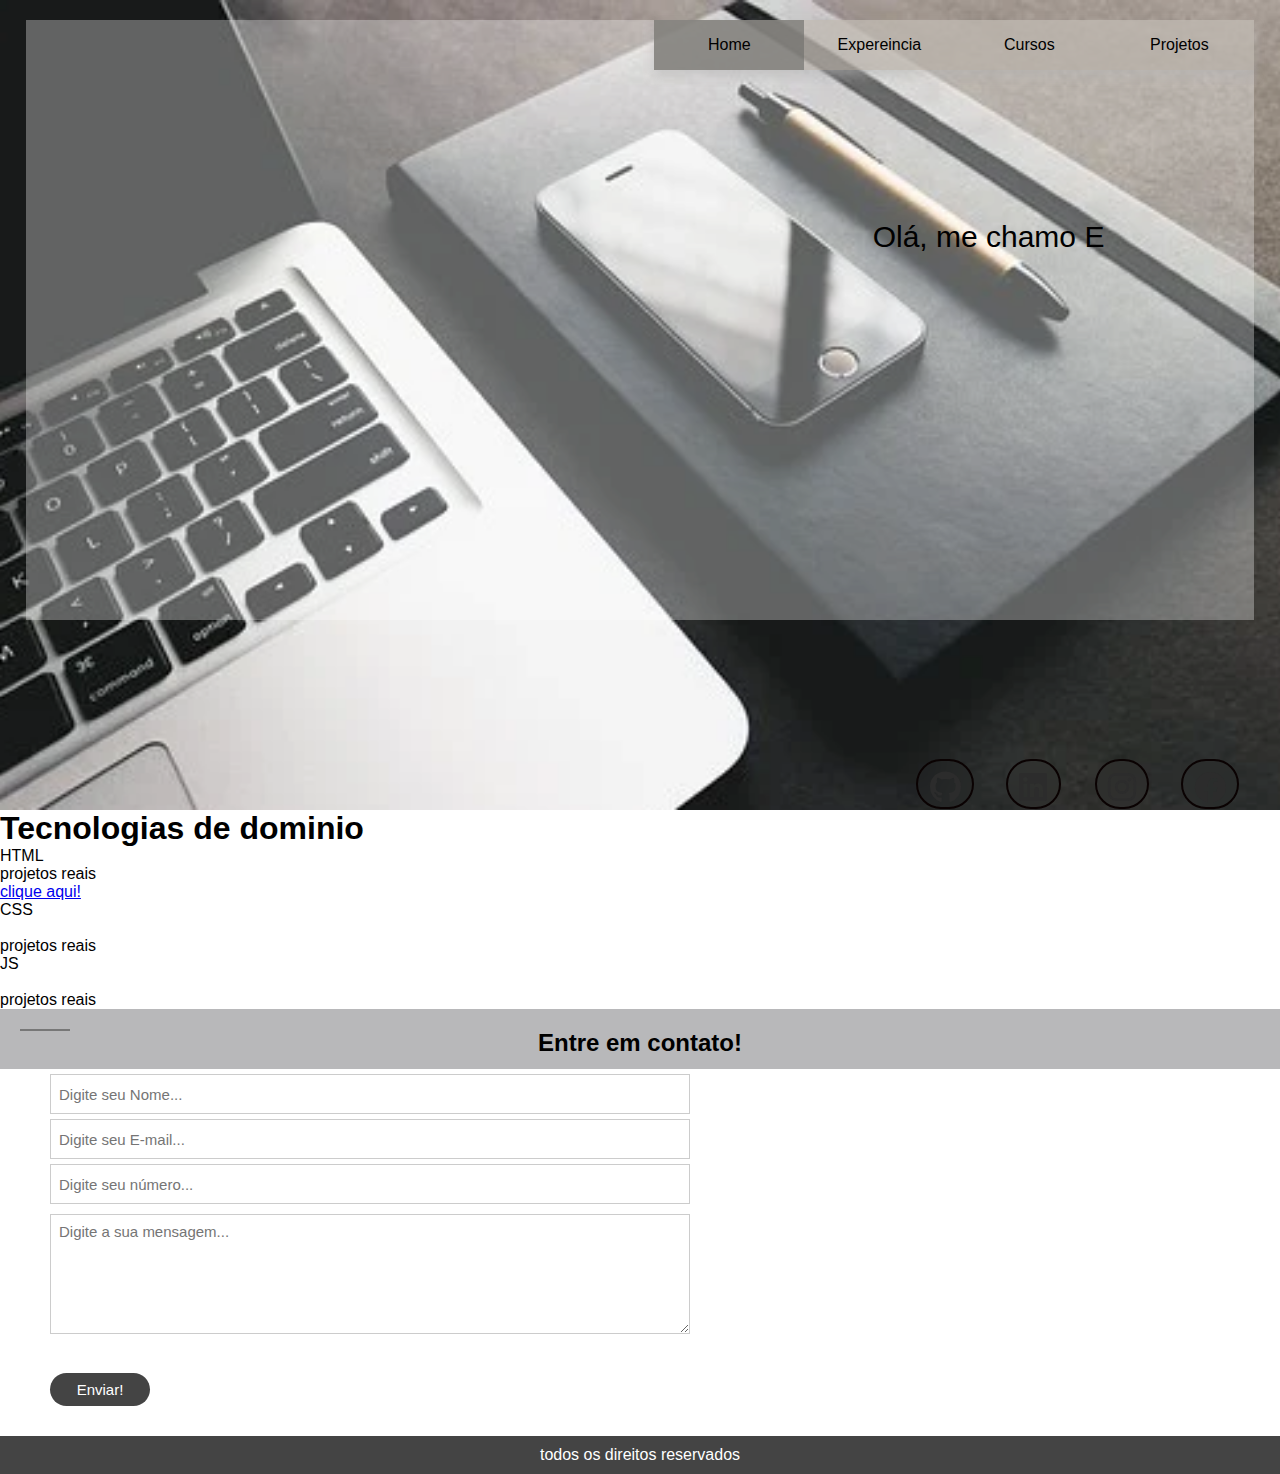
<file: index.html>
<!doctype html>
    <html lang="pt-br">
        <head>
            <title> Portifolio</title>

            <meta charset="utf-8">
            <meta name="description" content="Descrição do meu site">
            <meta name="keywords" content="palavras_chaves,separadas,por,virgula">
            <meta name="author" content="Shodi">
            <meta name="viewport" content="width=device-width,initial-scale=1">
            
            <link rel="preconnect" href="https://fonts.googleapis.com"> 
            <link rel="stylesheet" href="assets/css/style.css" type="text/css">
            <link rel="shortcut icon" type="image-x/png" href="assets/img/professional-portfolio.png">
            <link rel="stylesheet" href="https://use.fontawesome.com/releases/v5.8.1/css/all.css" integrity="sha384-50oBUHEmvpQ+1lW4y57PTFmhCaXp0ML5d60M1M7uH2+nqUivzIebhndOJK28anvf" crossorigin="anonymous">

    </head>
    <body>
         <!-- Cabeçalho -->
                <header>
                    <div class="container">
                        <div class="imagem">
                            <div class="opacidade">
                                <div class="nome">
                                <nav>
                                    <div class="navegacao_topo">
                                        <ul>
                                            <li class="selected"><a href="#">Home</a></li>
                                            <li><a href="#">Expereincia</a></li>
                                            <li><a href="#">Cursos</a></li>
                                            <li><a href="#">Projetos</a></li>
                                        </ul>
                                        <span class="slide"></span>
                                    </div><!--navegacao_topo-->

                                   <div class="clear"></div>
                                </nav>
                                
                                    <div class="boas_vindas">
                                        <p id="text"></p>
                                        <span class="bar"></span>
                                    </div><!--boas_vindas-->

                                </div><!--nome-->
                            </div><!--opacidade-->
                        </div><!--imagem-->

                        <div class="clear"></div>
                    </div><!--container-->

                    <div class="container">
                        <div class="icones-sociais">
                            <div class="contain centro">
                                <div class="icon centro">
                                    <a href="https://github.com/Eduardo638"><i class="fab fa-github fa-2x"></i></a>
                                </div><!--icon centro-->

                                <div class="icon centro">
                                    <a href="https://www.linkedin.com/in/guilherme-shodi-b2514a1a6/"><i class="fab fa-linkedin fa-2x"></i></a>
                                </div><!--icon centro-->

                                <div class="icon centro">
                                    <a href="https://www.instagram.com/sagaiama/"><i class="fab fa-instagram fa-2x"></i></a>
                                </div><!--icon centro-->

                                <div class="icon centro">
                                    <a href="https://www.facebook.com/guilherme.sagaiama/"><i class="fab fa-facebook fa-2x"></i></a>
                                </div><!--icon centro-->

                            </div><!--contain centro-->
                            <div class="clear"></div>
                        </div><!--icones-sociais-->
                        <div class="clear"></div>
                    </div><!--container-->
                </header>

                <section>
                    <div class="container">
                            <div class="tecnologias">
                                <h1> Tecnologias de dominio </h1>
                            </div><!--tecnologias-->

                            <div class="quadrado">
                                <div class="html">
                                    <div class="quadrado_opacidade"></div>
                                        <p class="principal"> HTML </p>
                                        <p class="referencia"> projetos reais</p>
                                        <div class="saibamais-html"><a href="#"> clique aqui!</a></div>

                                </div><!--html-->
                                <div class="clear"></div>
                            </div><!--quadrado-->
                            
                            <div class="quadrado">
                                <div class="css">
                                    <div class="quadrado_opacidade"></div>
                                    <div class="quadrado_css3"></div>
                                    <p class="principal"> CSS </p>
                                    <p class="referencia"> <br>projetos reais</p>
                                </div><!--css-->
                                <div class="clear"></div>
                            </div><!--quadrado-->

                            <div class="quadrado">
                                <div class="js">
                                    <div class="quadrado_opacidade"></div>
                                    <div class="quadrado_JS"></div>
                                    <p class="principal"> JS </p>
                                    <p class="referencia"> <br>projetos reais</p>
                                </div><!--js-->
                                <div class="clear"></div>
                            </div><!--quadrado-->
                        <div class="clear"></div>
                    </div><!--container-->
                </section>

                <section>
                    <!--ADICIONAR UMA SECTION SOBRE MIM-->
                </section>

                <section class="contato">
                    
                    <h2>
                        <div class="borada-efeito"></div>
                        Entre em contato!
                    </h2>
                    <form>
                        <input type="text" placeholder="Digite seu Nome...">
                        <input type="email" placeholder="Digite seu E-mail...">
                        <input type="tel" placeholder="Digite seu número...">
                        <textarea placeholder="Digite a sua mensagem..."></textarea><br>
                        <input type="submit" value="Enviar!">
                    </form>
                </section>

                <footer>todos os direitos reservados</footer>
                <script src="assets/js/style.js"></script>
    </body>
</html>
</file>
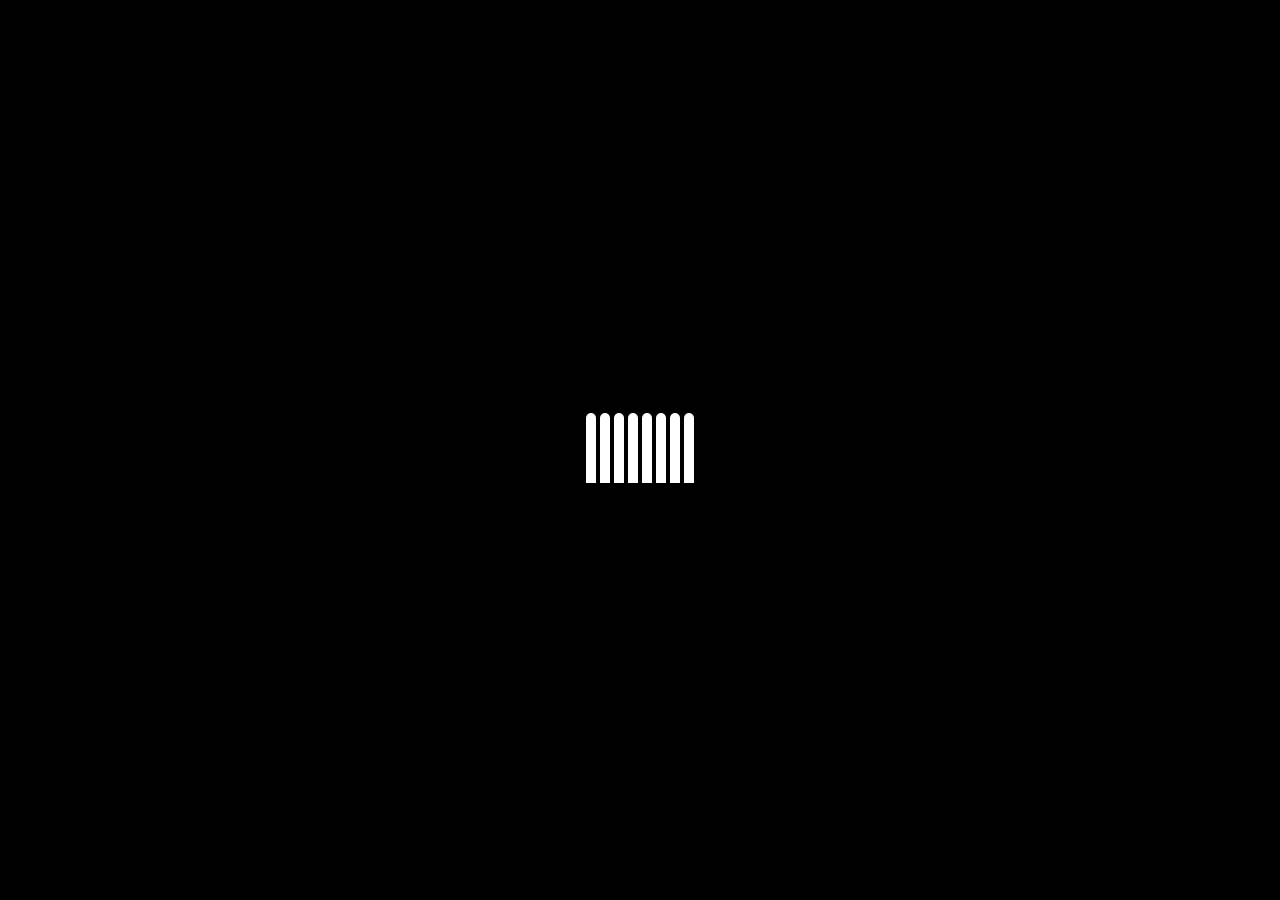
<file: index1.html>
<!DOCTYPE html>
<html lang="pt-br">
    <head>
        <meta charset="utf-8">
        <meta charset="viewport" content="width=device-width, initial-scale=1.0">
        <link rel="stylesheet" href="assets/css/loader.css">

        <title>Loading</title>

    </head>
    <body>
        <div class="middele">
            
            <div class="bar bar1"></div>
            <div class="bar bar2"></div>
            <div class="bar bar3"></div>
            <div class="bar bar4"></div>
            <div class="bar bar5"></div>
            <div class="bar bar6"></div>
            <div class="bar bar7"></div>
            <div class="bar bar8"></div>
        </div>    
    </body>
</html>
</file>
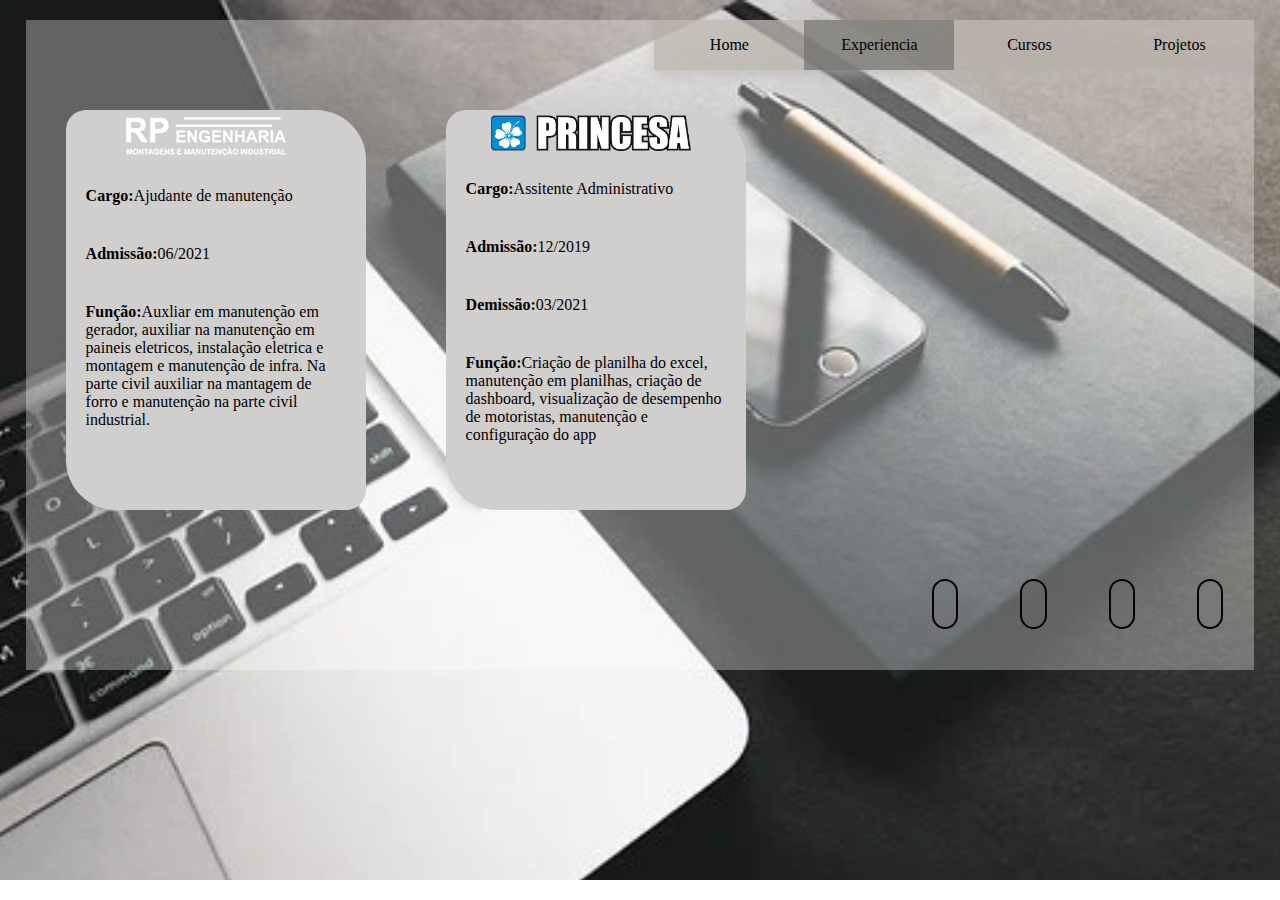
<file: public/experiencia.html>
<!DOCTYPE html>
<html lang="pt-br">
<head>
    <meta charset="UTF-8">
    <meta http-equiv="X-UA-Compatible" content="IE=edge">
    <meta name="viewport" content="width=device-width, initial-scale=1.0">
    <link rel="stylesheet" href="../assets/css/experiencia.css">
    <link rel="stylesheet" href="https://use.fontawesome.com/releases/v5.8.1/css/all.css" integrity="sha384-50oBUHEmvpQ+1lW4y57PTFmhCaXp0ML5d60M1M7uH2+nqUivzIebhndOJK28anvf" crossorigin="anonymous">
    
    <title>Experiência</title>
</head>
<body>

     <!-- Cabeçalho -->
     <header>
        <div class="container">
            <div class="imagem">
                <div class="opacidade">
                    <div class="nome">
                    <nav>
                        <div class="navegacao_topo">
                            <ul>
                                <li><a href="home.html">Home</a></li>
                                <li class="selected"><a href="experiencia.html">Experiencia</a></li>
                                <li><a href="cursos.html">Cursos</a></li>
                                <li><a href="#">Projetos</a></li>
                            </ul>
                            <span class="slide"></span>
                        </div><!--navegacao_topo-->

                       <div class="clear"></div>
                    </nav>
                    
        <section>
            <div class="quadrado">
                <div class="quadrado_rp">
                    <img src="../assets/img/rp-img.png" alt="">
                    <p><strong>Cargo:</strong>Ajudante de manutenção</p>
                    <p><strong>Admissão:</strong>06/2021</p>
                    <p><strong>Função:</strong>Auxliar em manutenção em gerador, auxiliar na manutenção em paineis eletricos, instalação eletrica e montagem e manutenção de infra. Na parte civil auxiliar na mantagem de forro e manutenção na parte civil industrial.</p>
                </div><!--quadrado-Rp-->
            </div><!--quadrado-->

            <div class="quadrado">
                <div class="quadrado_princesa">
                    <img src="../assets/img/princesa-img.png" alt="">
                    <p><strong>Cargo:</strong>Assitente Administrativo</p>
                    <p><strong>Admissão:</strong>12/2019</p>
                    <p><strong>Demissão:</strong>03/2021</p>
                    <p><strong>Função:</strong>Criação de planilha do excel, manutenção em planilhas, criação de dashboard, visualização de desempenho de motoristas, manutenção e configuração do app </p>
                </div><!--quadrado-princesa-->
            </div><!--quadrado-->
        </section>

                    </div><!--nome-->
                </div><!--opacidade-->
            </div><!--imagem-->

            <div class="clear"></div>
        </div><!--container-->

        <div class="container">
            <div class="icones-sociais">
                <div class="contain centro">
                    <div class="icon centro">
                        <a href="https://github.com/EduardoShodi"><i class="fab fa-github fa-2x"></i></a>
                    </div><!--icon centro-->

                    <div class="icon centro">
                        <a href="https://www.linkedin.com/in/guilherme-shodi-b2514a1a6/"><i class="fab fa-linkedin fa-2x"></i></a>
                    </div><!--icon centro-->

                    <div class="icon centro">
                        <a href="https://www.instagram.com/sagaiama/"><i class="fab fa-instagram fa-2x"></i></a>
                    </div><!--icon centro-->

                    <div class="icon centro">
                        <a href="https://www.facebook.com/guilherme.sagaiama/"><i class="fab fa-facebook fa-2x"></i></a>
                    </div><!--icon centro-->

                </div><!--contain centro-->
           
            </div><!--icones-sociais-->

        </div><!--container-->
    </header>



</body>
</html>
</file>
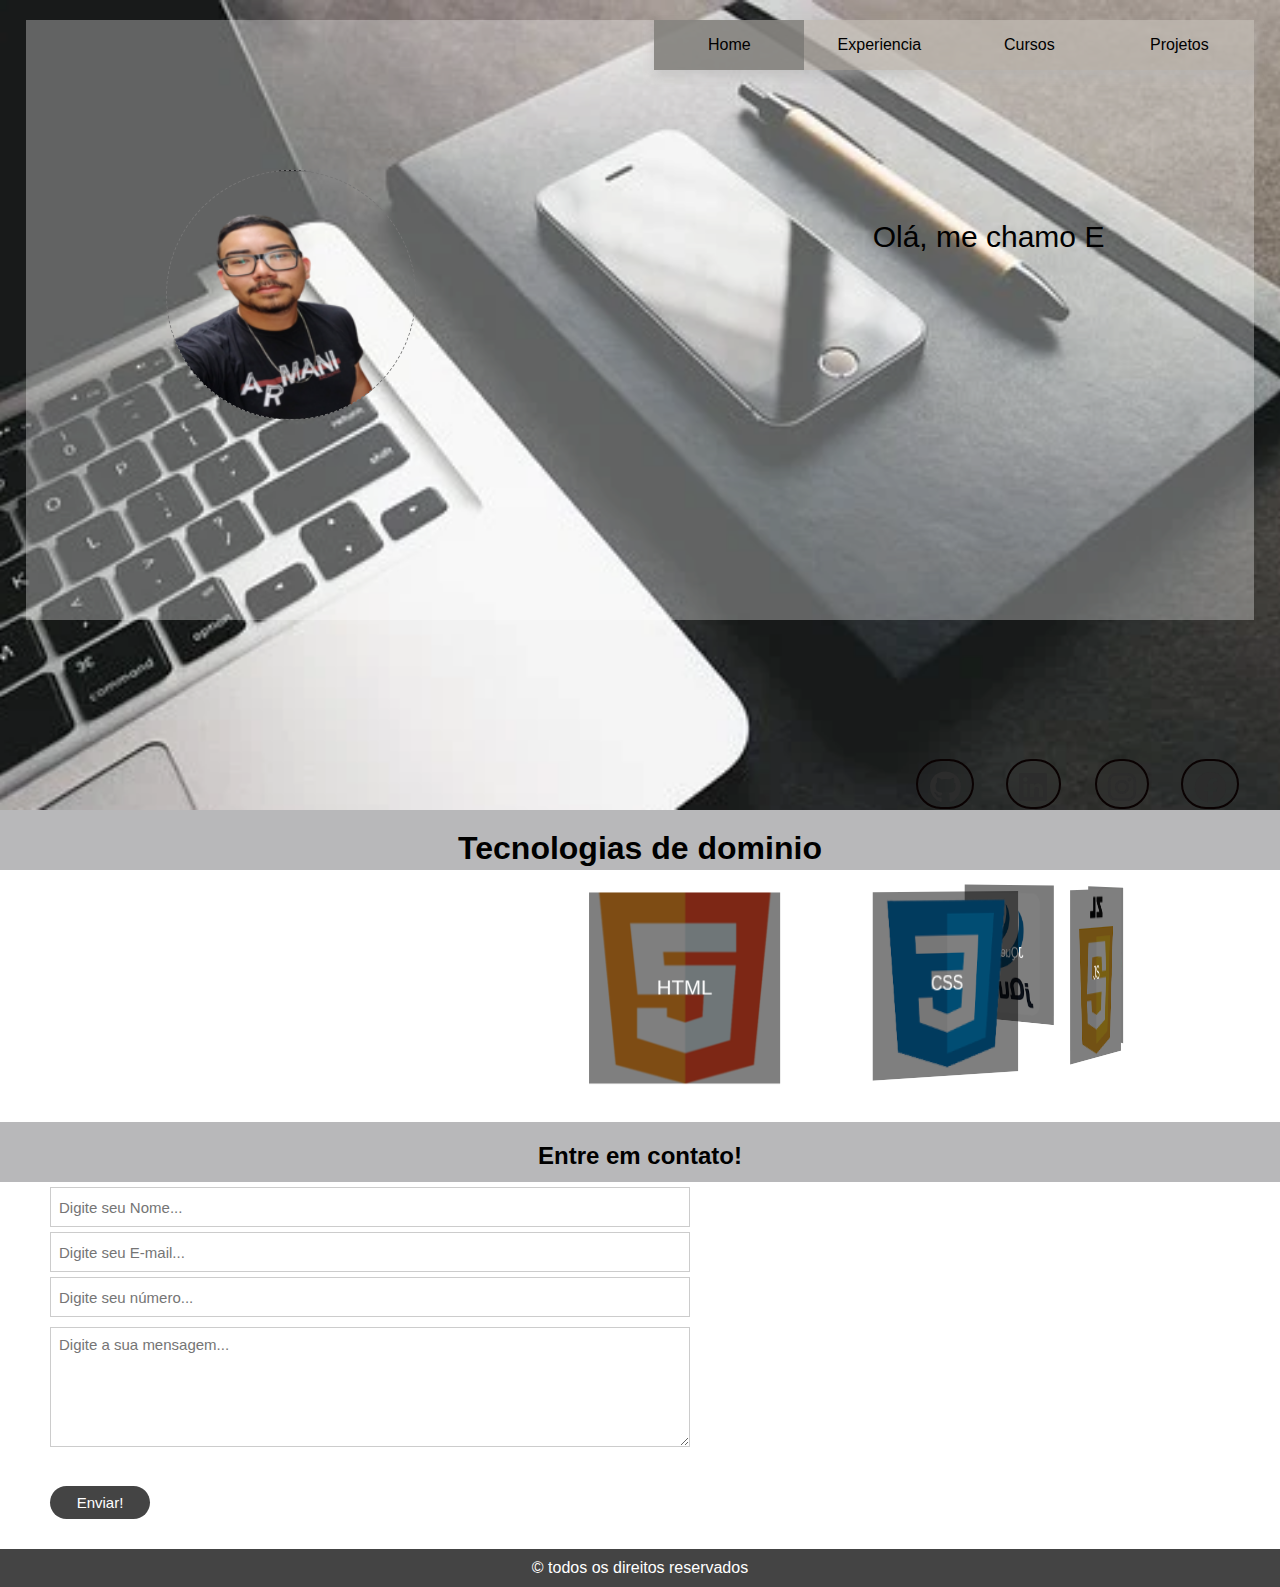
<file: public/home.html>
<!doctype html>
    <html lang="pt-br">
        <head>
            <title> Portifolio</title>

            <meta charset="utf-8">
            <meta name="description" content="Descrição do meu site">
            <meta name="keywords" content="palavras_chaves,separadas,por,virgula">
            <meta name="author" content="Shodi">
            <meta name="viewport" content="width=device-width,initial-scale=1">
            
            <link rel="preconnect" href="https://fonts.googleapis.com"> 
            <link rel="stylesheet" href="../assets/css/style.css" type="text/css">
            <link rel="shortcut icon" type="image-x/png" href="assets/img/professional-portfolio.png">
            <link rel="stylesheet" href="https://use.fontawesome.com/releases/v5.8.1/css/all.css" integrity="sha384-50oBUHEmvpQ+1lW4y57PTFmhCaXp0ML5d60M1M7uH2+nqUivzIebhndOJK28anvf" crossorigin="anonymous">

    </head>
    <body>
         <!-- Cabeçalho -->
                <header>
                    <div class="container">
                        <div class="imagem">
                            <div class="opacidade">
                                <div class="nome">
                                <nav>
                                    <div class="navegacao_topo">
                                        <ul>
                                            <li class="selected"><a href="#">Home</a></li>
                                            <li><a href="experiencia.html">Experiencia</a></li>
                                            <li><a href="#">Cursos</a></li>
                                            <li><a href="#">Projetos</a></li>
                                        </ul>
                                        <span class="slide"></span>
                                    </div><!--navegacao_topo-->

                                   <div class="clear"></div>
                                </nav>
                                
                                    <div class="boas_vindas">
                                        <p id="text"></p>
                                        <span class="bar"></span>
                                    </div><!--boas_vindas-->
                                    <div class="foto"></div>

                                </div><!--nome-->
                            </div><!--opacidade-->
                        </div><!--imagem-->

                        <div class="clear"></div>
                    </div><!--container-->

                    <div class="container">
                        <div class="icones-sociais">
                            <div class="contain centro">
                                <div class="icon centro">
                                    <a href="https://github.com/EduardoShodi"><i class="fab fa-github fa-2x"></i></a>
                                </div><!--icon centro-->

                                <div class="icon centro">
                                    <a href="https://www.linkedin.com/in/guilherme-shodi-b2514a1a6/"><i class="fab fa-linkedin fa-2x"></i></a>
                                </div><!--icon centro-->

                                <div class="icon centro">
                                    <a href="https://www.instagram.com/sagaiama/"><i class="fab fa-instagram fa-2x"></i></a>
                                </div><!--icon centro-->

                                <div class="icon centro">
                                    <a href="https://www.facebook.com/guilherme.sagaiama/"><i class="fab fa-facebook fa-2x"></i></a>
                                </div><!--icon centro-->

                            </div><!--contain centro-->
                        </div><!--icones-sociais-->
                    </div><!--container-->
                </header>

                <section class="habilidades body-contanet">
 
                        
                           
                                    <div class="tecnologias">
                                        <h1> Tecnologias de dominio </h1>
                                    </div><!--tecnologias-->
                    <div class="rotacao">
                        <div class="Box">
                                <div class="carrossel">
                                    <div class="image"><span>HTML</span></div>
                                    <div class="image"><span>CSS</span></div>
                                    <div class="image"><span>JS</span></div>
                                    <div class="image"><span>React</span></div>
                                    <div class="image"><span>JQuery</span></div>
                                </div><!--carrssel--> 
                            
                        </div> <!--box-->
                    </div><!--Rotacao-->
                </section>
                                                                                                                                                                                                                            <br><br><br><br><br><br><br><br><br><br><br><br><br><br>
                <section>
                    <!--ADICIONAR UMA SECTION SOBRE MIM-->
                </section>

                <section class="contato">
                    
                    <h2>
                        Entre em contato!
                    </h2>
                    <form>
                        <input type="text" placeholder="Digite seu Nome...">
                        <input type="email" placeholder="Digite seu E-mail...">
                        <input type="tel" placeholder="Digite seu número...">
                        <textarea placeholder="Digite a sua mensagem..."></textarea><br>
                        <input type="submit" value="Enviar!">
                    </form>
                </section>

                <footer>&copy; todos os direitos reservados</footer>
                <script src="../assets/js/style.js"></script>
    </body>
</html>
</file>
<file: assets/css/loader.css>
* {
    margin: 0 auto;
    padding: 0;
    box-sizing: border-box;
    background: #000;
}

.middele {
    top: 50%;
    left: 50%;
    transform: translate(-50%, -50%);
    position: absolute;
}

.bar {
    width: 10px;
    height: 70px;
    background-color: #fff;
    display: inline-block;
    transform-origin: bottom center;
    border-top-right-radius: 20px;
    border-top-left-radius: 20px;
    animation: loader 1.2s linear infinite;
}

.bar1 {
    animation-delay: 0.1s;
}

.bar2 {
    animation-delay: 0.2s;
}

.bar3 {
    animation-delay: 0.3s;
}

.bar4 {
    animation-delay: 0.4s;
}

.bar5 {
    animation-delay: 0.5s;
}

.bar6 {
    animation-delay: 0.6s;
}

.bar7 {
    animation-delay: 0.7s;
}

.bar8 {
    animation-delay: 0.8s;
}

@keyframes loader {
    0% {
        transform: scaleY(0.1);
        background: ;
    }

    50% {
        transform: scaleY(1);
        background-color: #0000ff;
    }

    100% {
        transform: scaleY(0.1);
        background-color: transparent;
    }
}
</file>
<file: assets/css/experiencia.css>
* {
    padding: 0;
    margin: 0;
    box-sizing: border-box;
}

.clear {
    clear: both;
}

.container {
    width: 100%;
    margin: 0 auto;
}


/***** CABEÇALHO *****/

header {
    width: 100%;
    height: 100%;
    padding: 20px 2%;
    min-height: 650px;
    background-size: cover;
    background-position: center;
    background-image: url('../img/imagem-funcod.png');
    background-attachment: fixed;
    object-fit: cover;
}

/******NAVEGAÇÃO******/

header .navegacao_topo {
    float: right;
    width: 600px;
    height: 50px;
    background-color:#b6afa6a9;
    box-shadow: 0 6px 10px rgba(179, 179, 179, 0.5);
}

.navegacao_topo ul {
    display: flex;
}

.navegacao_topo li {
    list-style-type: none;
}

.navegacao_topo ul li a {
    display: block;
    width: calc(600px / 4);
    height: 50px;
    text-align: center;
    line-height: 50px;
    color: black;
    text-decoration: none;
}

.selected {
    background-color:#706f6da9;
}

/*****IMAGEM*****/

header .imagem {
    width: 100%;
    height: 60vh;
    
} 

/*****OPACIDADE DA IMAGEM*****/

header .opacidade {
    width: 100%;
    height: 100%;
    min-height: 650px;
    background-color: #fffefe52;
}

/*****ICONES*****/

.icones-sociais {
    height: 100%;
    display: flex;
    justify-content: right;
    align-items: right;
    background-color: linear-gradient(to right, #2f80ed, #56ccf2);
}

.centro {
    display: flex;
    justify-content: center;
    text-align: center;
}

.contain {
    height: 300px;
}

.contain .icon {
    margin: 1.2em;
    width: 50px;
    height: 50px;
    position: relative;
    z-index: 10;
}

.contain .icon a {
    padding: 0.6em 0.7em;
    color: #2c2c2c;
    backdrop-filter: blur(15px);
    border-radius: 50px;
    border: 2px solid #0a0202;
    transition: color 0.4s;
}

.contain .icon a:hover {
    color: #0a0202;
} 

.contain .icon::before, .contain .icon::after {
    content: '';
    position: absolute;
    top: -5px;
    left: -5px;
    width: 100%;
    height: 100%;
    background-color: #7c8fa9;
    z-index: -1;
    transition: clip-path 0.4s;
}

.contain .icon::after {
    top: 5px;
    left: 5px;
    background-color: #455256;
}

.contain .icon::before {
    clip-path: polygon(0 0, 0 0, 0 0,0 0);
}

.contain .icon:hover::before {
    clip-path: polygon(0 0, 100% 0, 100% 100%, 0 100%);
    border-radius: 0 0 50px 0;
}

.contain .icon::after {
    clip-path: polygon(100% 100%, 100% 100%, 100% 100%,100% 100%);
}

.contain .icon:hover::after {
    clip-path: polygon(0 0, 100% 0, 100% 100%, 0 100%);
    border-radius: 50px 0 0 0;
}

/*******EXPERIENCIA******/


.quadrado_rp, .quadrado_princesa {
    margin: 40px;
    width: 300px;
    height: 400px;
    border-radius: 20px 50px;
    float: left;
    background: #d1cece;
}

.quadrado_rp > img {
    margin: 5px 20%;
}

.quadrado_rp > p, .quadrado_princesa > p {
    padding: 20px;
}



.quadrado_princesa > img {
    width: 200px;
    margin: 5px 15%;
}
</file>
<file: assets/css/style.css>
@import url("https://cdnjs.cloudflare.com/ajax/libs/font-awesome/6.0.0-beta2/css/all.min.css");

* {
    margin: 0;
    padding: 0;
    box-sizing: border-box;
    font-family: 'Open Sans', sans-serif;
}

html,body {
    height: 100%;
}

.container {
    width: 100%;
    margin: 0 auto;
}

.clear {
    clear: both;
}

/***** CABEÇALHO *****/

header {
    width: 100%;
    height: 90%;
    padding: 20px 2%;
    min-height: 650px;
    background-size: cover;
    background-position: center;
    background-image: url('../img/imagem-funcod.png');
    background-attachment: fixed;
    object-fit: cover;
}

/******NAVEGAÇÃO******/

header .navegacao_topo {
    float: right;
    width: 600px;
    height: 50px;
    background-color:#b6afa6a9;
    box-shadow: 0 6px 10px rgba(179, 179, 179, 0.5);
}

.navegacao_topo ul {
    display: flex;
}

.navegacao_topo li {
    list-style-type: none;
}

.navegacao_topo ul li a {
    display: block;
    width: calc(600px / 4);
    height: 50px;
    text-align: center;
    line-height: 50px;
    color: black;
    text-decoration: none;
}

.selected {
    background-color:#706f6da9;
}

/*****IMAGEM*****/

header .imagem {
    width: 100%;
    height: 80vh;
    
} 

/*****OPACIDADE DA IMAGEM*****/

header .opacidade {
    width: 100%;
    height: 80%;
    min-height: 600px;
    background-color: #fffefe52;
}

/*****APRESENTAÇÃO NA TELA*****/
.bar {
    animation: animate 0.5s infinite linear;
}

.boas_vindas {
    max-width: 600px;
    float: right;
    margin:140px 150px;
}

.boas_vindas p {
    font-size: 30px;
    color: #000000;
    margin-top: 10px;
}

div.foto {
  width: 250px; 
  height: 250px; 
  background-image: url('../img/minhafoto.png'); 
  background-size: cover; 
  margin: 100px 140px;
  border: 1px dashed #777;
  border-radius: 50%; 
}

/*****ICONES*****/

.icones-sociais {
    height: 100%;
    display: flex;
    justify-content: right;
    align-items: right;
    background-color: linear-gradient(to right, #2f80ed, #56ccf2);
}

.centro {
    display: flex;
    justify-content: center;
    text-align: center;
}

.contain .icon {
    margin: 1.2em;
    width: 50px;
    height: 50px;
    position: relative;
    z-index: 10;
}

.contain .icon a {
    padding: 0.6em 0.7em;
    color: #2c2c2c;
    backdrop-filter: blur(15px);
    border-radius: 50px;
    border: 2px solid #0a0202;
    transition: color 0.4s;
}

.contain .icon a:hover {
    color: #0a0202;
} 

.contain .icon::before, .contain .icon::after {
    content: '';
    position: absolute;
    top: -5px;
    left: -5px;
    width: 100%;
    height: 100%;
    background-color: #7c8fa9;
    z-index: -1;
    transition: clip-path 0.4s;
}

.contain .icon::after {
    top: 5px;
    left: 5px;
    background-color: #455256;
}

.contain .icon::before {
    clip-path: polygon(0 0, 0 0, 0 0,0 0);
}

.contain .icon:hover::before {
    clip-path: polygon(0 0, 100% 0, 100% 100%, 0 100%);
    border-radius: 0 0 50px 0;
}

.contain .icon::after {
    clip-path: polygon(100% 100%, 100% 100%, 100% 100%,100% 100%);
}

.contain .icon:hover::after {
    clip-path: polygon(0 0, 100% 0, 100% 100%, 0 100%);
    border-radius: 50px 0 0 0;
}

/*****DADOS PESSOAIS*****/

/*****Tecnologias e Habilidades*****/
section.habilidades {
    width: 100%;
    margin: 0 auto;
    width: 100%;
    height: 60px;
    text-align: center;
     padding: 20px;
    background: #b8b8ba;
}

.tecnologias h2 {
    font-size: 20px;
    
}

.rotacao {
    margin: 0;
    background: #2a2734;
    text-align: center;
    color: #fefefe;
}

.Box {
    position: relative;
    width: 100px;
    margin: 0 auto;
    perspective: 2000px;
}

.carrossel {
    position: absolute;
    width: 80%;
    height: 100%;
    transform-style: preserve-3d;
    animation: rotate360 60s infinite forwards linear;
}

.image {
    position: absolute;
    width: 150px;
    height: 150px;
    top: 20px;
    left: 10px;
    right: 10px;
    background-size: cover;
    box-shadow: inset 0 0 0 2000px rgba(0, 0, 0, 0.5);
    display: flex;
}

span {
    margin: auto;
    font-size: 1rem;
}



.image:nth-child(1) {
    background-image: url(../img/html5.png);
    transform: rotateY(0deg) translateZ(430px);
}
.image:nth-child(2) {
    background-image: url(../img/css.png);
    transform: rotateY(30deg) translateZ(430px);
}
.image:nth-child(3) {
    background-image: url(../img/js.png);
    transform: rotateY(60deg) translateZ(430px);
}
.image:nth-child(4) {
    background-image: url(../img/react.jpg);
    transform: rotateY(90deg) translateZ(430px);
}
.image:nth-child(5) {
    background-image: url(../img/jquery1.png);
    transform: rotateY(120deg) translateZ(430px);
}

section.contato h2 {
    width: 100%;
   height: 60px;
   text-align: center;
    padding: 20px;
   background: #b8b8ba;
}

section.contato h2 > .borada-efeito {
    width: 50px;
    height: 2px;
    background: #777;
    position: absolute;
    transition: 0.4s;
}

section.contato h2:hover > .borda-efeito {
    width: 100px;
}

.contato input:not([type=submit]){
    width: 50%;
    height: 40px;
    border: 1px solid #ccc;
    font-size: 15px;
    padding-left: 8px;
    display: block;
    margin: 5px 50px ;
}

.contato textarea {
    width: 50%;
    height: 120px;
    font-size: 15px;
    border: 1px solid #ccc;
    padding: 8px;
    margin: 5px 50px ;
    resize: vertical;
}

.contato input[type=submit]{
    cursor: pointer;
    font-size: 15px;
    background: #444;
    color: #ffffff;
    border: 0;
    border-radius: 30px;
    width: 100px;
    height: 33px;
    margin: 30px 50px;
    transition: 0.3s;
}

.contato input[type=submit]:hover {
    color: #ffffff;
    -webkit-box-shadow: 8px 4px 5px 0px rgba(0,0,0,0.75);
    -moz-box-shadow: 8px 4px 5px 0px rgba(0,0,0,0.75);
    box-shadow: 8px 4px 5px 0px rgba(0,0,0,0.75);

}

footer {
    width: 100%;
    padding: 10px 2%;
    text-align: center;
    color: #ffffff;
    background: #444;
}
/*****Responsividade*****/

@media screen and (max-width: 600px) {
    header {
        width: 100%;
        height: 85%;
        padding: 20px 2%;
        min-height: 700px;
        background-size: cover;
        background-position: center;
        background-image: url('../img/imagem-funcod.png');
        background-attachment: fixed;
    }

    header .navegacao_topo{
        width: 392px;
    }

    .navegacao_topo ul li a {
        width: calc(392px / 4);
    }

    .boas_vindas {
        font-size: 2px;
    }
    .boas_vindas p {
        position: relative;
        top: 30px;
        left: 50px;
        font-size: 30px;
        color: #000000;
        margin-top: 5px;
        width: 300px;
        max-width:500px;
        height: 500px;
    }

    .icones-sociais {
        height: 100%;
        display: inline-block;
        position: relative;
        top: -250px;
        left: 50px;
    }

    .contain .icon {
        margin: 1.5em;

    }

    header .opacidade {
        width: 100%;
        height: 100%;
        min-height: 700px;
        background-color: #fffefe52;
    }

    .tecnologias h1 {
        position: relative;
        left: 70px;
        top: -50px;
    }

}

@keyframes animate {
    0%, 100% {
        opacity: 1;
    }

    50% {
        opacity: 0;
    }
}

@keyframes rotate360 {
    from {
        transform: rotateY(0deg);
    }
    to {
        transform: rotateY(-360deg);
    }
}
</file>
